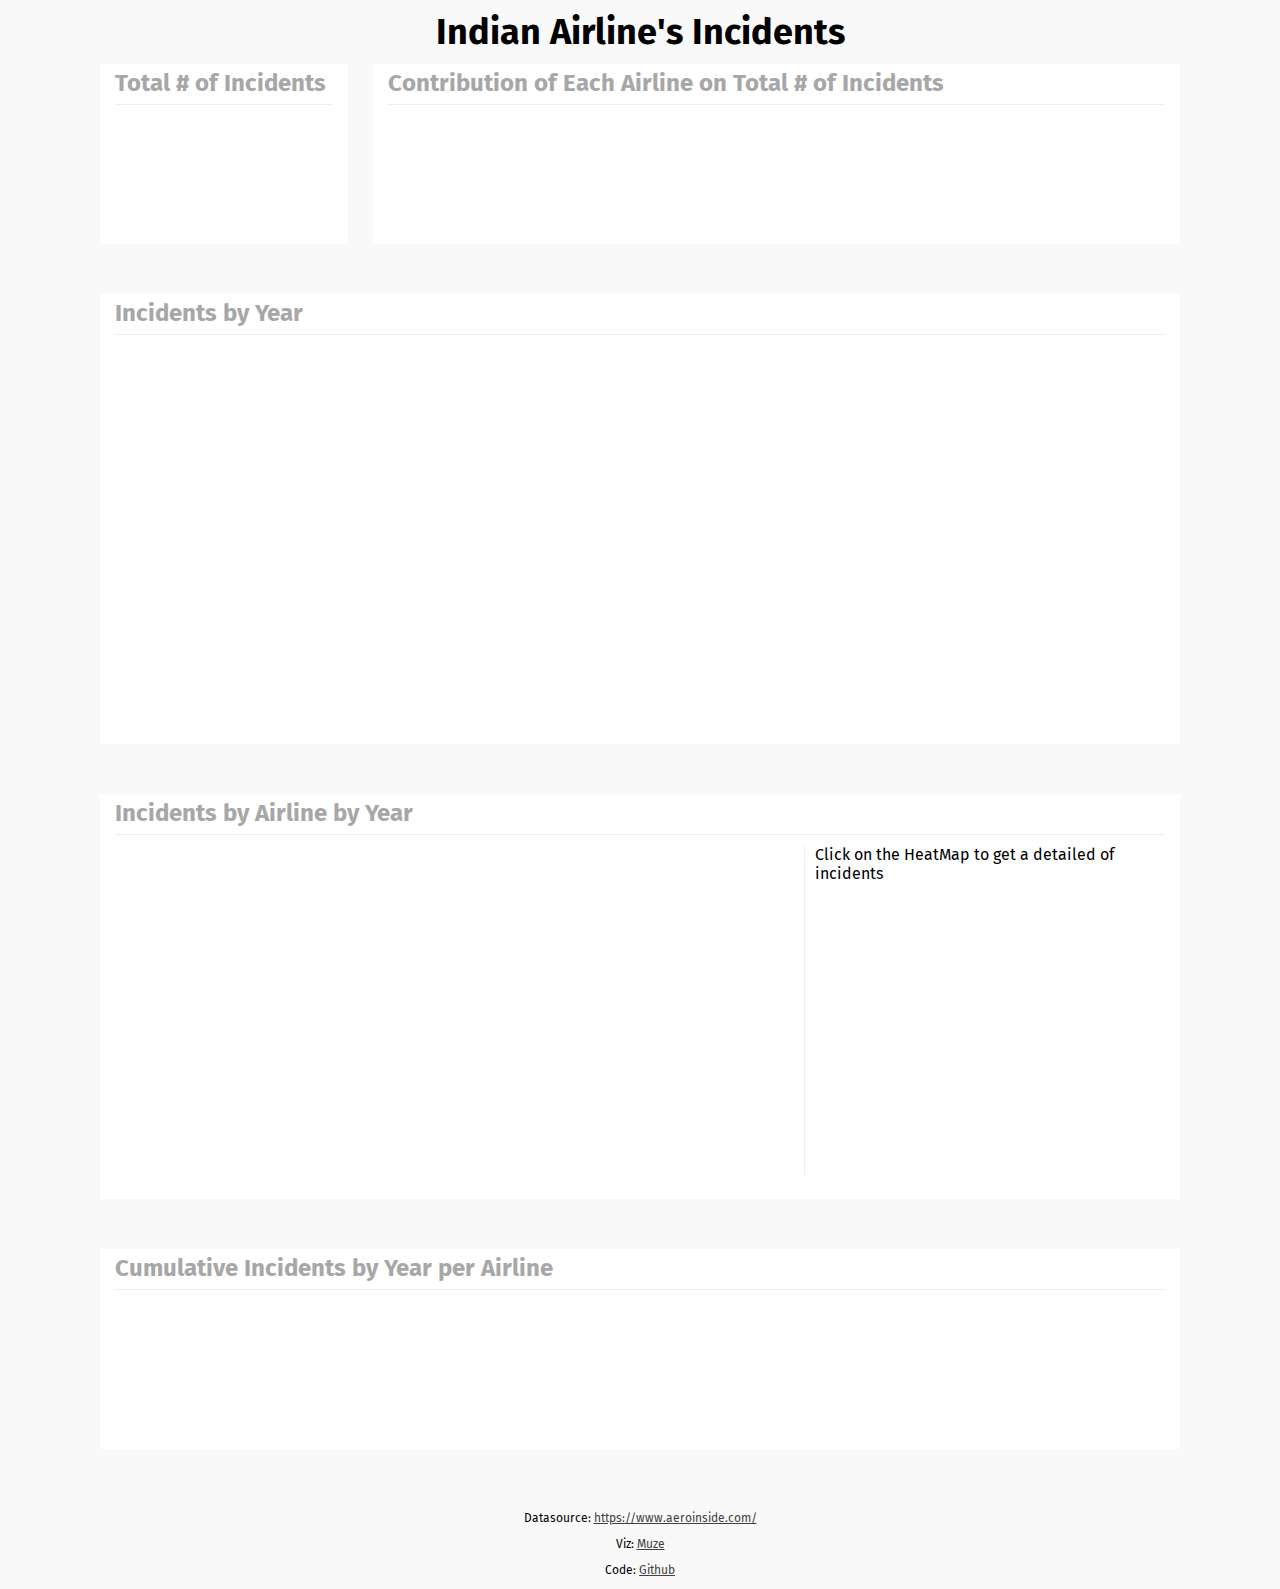
<file: docs/index.html>
<!DOCTYPE html>
<html lang="en">
  <head>
    <meta charset="UTF-8" />
    <meta name="viewport" content="width=device-width, initial-scale=1.0" />
    <meta http-equiv="X-UA-Compatible" content="ie=edge" />
    <title>Indian Airline's Incidents</title>
    <link
      href="https://cdn.charts.com/lib/muze/core/latest/themes/muze.css"
      rel="stylesheet"
    />
    <link href="https://fonts.googleapis.com/css?family=Fira+Sans" rel="stylesheet">
    <link href="https://fonts.googleapis.com/css?family=Fira+Mono" rel="stylesheet">

    <link href="styles.css" rel="stylesheet" />
    <link href="mobile.css" rel="stylesheet" />
    <link href="dropdown.css" rel="stylesheet" />
  </head>

  <body>
    <!-- <div id="timeline-viz"></div> -->

    <div id="airline-incidents">
      <div class="page-header"><h2>Indian Airline's Incidents</h2></div>

      <div class="component" id="number-of-incidents">
        <div id="number-of-incidents-header" class="header">
          <h2>Total # of Incidents</h2>
        </div>
        <div id="number-of-incidents-content" class="content"></div>
      </div>

      <div class="component" id="incidents-breakup">
        <div id="number-of-incidents-breakup-header" class="header">
          <h2>Contribution of Each Airline on Total # of Incidents</h2>
        </div>
        <div id="number-of-incidents-breakup-content" class="content">
          <div id="incidents-breakup-viz"></div>
          <div id="incidents-breakup-legend"></div>
        </div>
      </div>

      <div class="component" id="incidents-by-year-step">
        <div id="incidents-by-year-step-header" class="header">
          <h2>Incidents by Year</h2>
        </div>
        <div id="incidents-by-year-step-content" class="content">
          <div id = "incidents-by-year-step-info-box" class = "info-box"></div>
          <div id = "incidents-by-year-step-chart" ></div>
        </div>
      </div>
      
      <div class="component" id="incidents-by-year-heatmap">
        <div id="incidents-by-year-heatmap-header" class="header">
          <h2>Incidents by Airline by Year</h2>
        </div>
        <div id="incidents-by-year-heatmap-content" class="content">
        <div id="incidents-by-year-heatmap-content-chart" class= "sub-content" >
            <div class = 'back-button'>&#8592 Back to Year View</div>
        </div>
        <div id="incidents-by-year-heatmap-content-info-box"  class= "sub-content">
            <div id = "clear-button" href="#">Clear</div>
            <div class ="info-box" id ="heatmap-info-box">
       
              <div class = "info-box-link" id = "empty-info">Click on the HeatMap to get a detailed of incidents</div>
            </div>
        </div>

        </div>
      </div>
      
      <div class="component" id="incidents-by-year-trellis">
        <div id="incidents-by-year-trellis-header" class="header">
          <h2>Cumulative Incidents by Year per Airline</h2>
        </div>
        <div id="incidents-by-year-trellis-content" class="content"></div>
      </div>

      <div class="footer-component">
        <p>
            Datasource: <a href='https://www.aeroinside.com/'>https://www.aeroinside.com/</a>
        </p>
        <p>
            Viz: <a href='https://www.charts.com/muze'>Muze</a>
        </p>
        <p>
            Code: <a href='https://github.com/adotg/airline-incidents'>Github</a>
        </p>
      </div>
    </div>


    <script
      type="text/javascript"
      src="https://cdn.charts.com/lib/muze/core/latest/muze.js"
    ></script>
    <script type="text/javascript" src="dropdown.js"></script>
    <script type="text/javascript" src="helper.js"></script>
    <script type="text/javascript" src="data-builder.js"></script>
    <script type="text/javascript" src="stacked-bar.js"></script>
    <script type="text/javascript" src="step-line.js"></script>
    <script type="text/javascript" src="heat-map.js"></script>
    <script type="text/javascript" src="trellis.js"></script>
    <script type="text/javascript" src="index.js"></script>
  </body>
</html>
</file>
<file: docs/styles.css>
html,
body {
  width: 100%;
  height: 100%;
  margin: 0px;
  background-color: #f9f9f9;
  font-family: 'Fira Sans', sans-serif;
}

#airline-incidents {
  width: calc(100% - 200px);
  margin-left: 100px;
  height: 100%;
  font-weight: regular;
}
#airline-incidents h2,
#airline-incidents h3 {
  margin: 0px;
}
.muze-title-container .muze-header-cell {
  font-size: 20px;
  font-weight: 700;
  color: #5f5f5f;
}

.page-header {
    width: 100%;
    height: fit-content;
    height: -moz-fit-content;

    margin-top: 10px;
    margin-bottom: 10px;
    font-size: 24px;
  text-align: center;
}
#incidents-breakup .muze-legend-title {
  height: 0px !important;
}

#incidents-breakup .muze-legend-body {
  overflow-y: none !important;
}
.component {
  height: 10px;
  width: 10px;
  float: left;
  margin-bottom: 50px;
  background: white;
  min-height: 200px;
}

.footer-component{
  width: 100%;
  float: left;
  margin-bottom: 30px;
  text-align: center;
  font-size: 12px;
}

.footer-component a {
  color: #414141;
}

.header {
  color: #a7a7a7;
  margin-left: 15px;
  margin-top: 5px;
  margin-bottom: 10px;
  height: 35px;
  width: calc(100% - 30px);
  float: left;
  border-bottom: 1px solid #eee;
}
.content {
  margin: 10px;
  margin-top: 0px;
  width: calc(100% - 20px);
  height: calc(100% - 60px);
  float: left;
}

#number-of-incidents {
  height: 180px;
  min-height: 130px;
  width: 23%;
}

#number-of-incidents-content {
  font-size: 60px;
  font-weight: bold;
  margin-top: 0px;
  margin-left: 0px;
  margin-right: 0px;
  margin-bottom: 0px;
  text-align: center;
  display: flex;
  align-items: center;
  justify-content: center;
}

#incidents-breakup {
  height: 180px;
  width: calc(77% - 25px);
  min-height: 130px;
  margin-left: 25px;
}
#number-of-incidents-breakup-content {
  margin-top: -10px;
}

#incidents-breakup-viz,
#incidents-breakup-legend {
  width: 100%;
}

#incidents-breakup-legend {
  font-size: 12px;
  display: flex;
    align-items: center;
    justify-content: center;
}
.incidents-legend {
  float: left;
  margin: 5px;
}
.legend-text {
  float: left;
}
.legend-box {
  float: left;
  font-size: 12px;
  margin: 0px 5px;
}

.lastPoint .muze-layer-point {
    fill-opacity: 1 !important;
}

#incidents-by-year-step,
#incidents-by-year-heatmap,
#incidents-by-year-trellis {
  width: 100%;
}
#incidents-by-year-step {
  height: 50%;
  min-height: 400px;
}
#incidents-by-year-step h2 {
  float: left;
}
#dropdown-selector-stepline {
    float: right;
    border: none;
    /* padding: 5px !important; */
    height: 30px;
    border-radius: 0px;
    border: 0px;
    padding: 5px 10px !important;
    background: #eee;
    -webkit-appearance: menulist;
    outline: 1px solid #eee;
    outline-offset: -1px;
}

#incidents-by-year-heatmap {
  height: 45%;
}
#incidents-by-year-heatmap-content,
#incidents-by-year-heatmap-header {
  /* text-align: center;
    display:flex;
    align-items: center;
    justify-content: center */
  position: relative;
}

.back-elem {
  position: absolute;
  top: 0;
  left: 0;
  width: 10px;
  height: 100%;
}

#incidents-by-year-step-info-box {
  position: relative;
  height: 100px;
  width: 100%;
  /* margin-bottom: 20px; */
    margin-left: 20px;
  float: left;
}

#incidents-by-year-step-info-box .info-box-header {
    float: left;
    font-size: 22px;
    margin: 0px 10px 10px 10px;
    height: 30px;
    /* height: 100%; */
    width: 100%;
    font-weight: 600;
    display: flex;
    align-items: center;
    /* justify-content: center; */
}

#incidents-by-year-step-chart {
  width: 100%;
  height: calc(100% - 95px);
  float: left;
}
.back-button {
  position: absolute;
  background: #eee;
  color: black;
  border: 1px solid #414141;
  border-radius: 3px;
  top: -56px;
  right: 0px;
  display: none;
  cursor: pointer;
  padding: 5px 10px;
}
.sub-content {
  height: 100%;

  float: left;
}

#incidents-by-year-heatmap-content-chart {
  width: 65%;
  position: relative;
}
#incidents-by-year-heatmap-content-info-box {
  width: 35%;
}
#incidents-by-year-heatmap .muze-layer-bar rect {
  cursor: pointer;
}

#incidents-by-year-step .info-box-elem {
    padding: 0px 15px;
    margin-right: 5px;
    position: relative;
}
.info-content {
  font-weight: 300;
}
.airBusA320NText text {
    transform: rotate(-90deg);
}
#heatmap-info-box {
  width: calc(100% - 30px);
  height: calc(100% - 15px);
  border-left: 1px solid #eee;
  padding-left: 10px;
  margin: 0px 10px 10px 5px;
  /* overflow-y: scroll; */
}

.info-box-content{
  
        overflow-y: scroll;
        height: calc(100% - 30px);

}
.info-image {
  float: left;
}
#heatmap-info-box .info-box-elem {
  margin: 10px 5px;
}

.info-box-elem {
  display: block;
  float: left;
}

#heatmap-info-box .info-box-header {
  border-bottom: 1px solid #eee;
  text-align: center;
  font-size: 20px;
  margin-bottom: 5px;
  padding-bottom: 5px;
  font-weight: 600;
}

#heatmap-info-box .info-header {
  margin-left: 10px;

  float: left;
  width: calc(100% - 85px);
  font-weight: 600;
}
.info-header {
  font-size: 18px;
  margin: 0px;
  font-weight: 600;
}
div#incidents-by-year-step-info-box {
    overflow-x: hidden;
    /* overflow-y: hidden; */
}

.info-link {
  margin-left: 10px;
  float: right;
  width: calc(100% - 85px);
  font-weight: 100;
  font-size: 14px;
}

#incidents-by-year-trellis {
  height:fit-content;
  height: -moz-fit-content;
}
.incidents-trellis {
  float: left;
  margin-left: 25px;
  width: 30%;
  margin-top: 10px;
  height: 50%;
}



.muze-tooltip-box,
#incidents-by-year-heatmap .muze-tooltip-content-container,
#incidents-by-year-trellis .muze-tooltip-content-container {
  padding-top: 0px !important;
  padding-bottom: 2px !important;
}

.tooltip-mod {
  left: 10px;
}

.tooltip-header {
  font-size: 20px;
  margin: 0px;
  font-weight: 600;
}

.tooltip-sub-header {
  font-size: 16px;
  margin: 0px;
  font-weight: 400;
}

#incidents-by-year-heatmap .ticks-link,
#incidents-by-year-trellis .ticks-link {
  color: -webkit-link;
  cursor: pointer;
  text-decoration: underline;
  fill: #4eadf8;
}
#clear-button {
    cursor: pointer;
    position: absolute;
    text-decoration: underline;
    right: 0px;
    padding: 3px 10px;
    display: none;
    color: #4eadf8;
}

#clear-button:hover {
  text-decoration: underline;
}

#empty-info{
    border-bottom: none !important;
    display: flex;
    /* align-items: center; */
    justify-content: center;
    height: 100%;
    font-size: 16px !important;
}

.contribution-layer rect {
    fill-opacity: 0.3;
    fill: #414141 !important;
}

.muze-contributionLayer-text text{

    fill: #000 !important;

}


.airline {
  font-size: 20px;
}

#number {
  font-family: 'Fira Mono', monospace;
  font-size: 12px;
}

.text {
  font-size: 9px;
  vertical-align: super;
  
}
</file>
<file: docs/mobile.css>
@media screen and (max-width: 1080px) {
  #airline-incidents {
    width: calc(100% - 60px);
    margin-left: 30px;
    height: 100%;
    font-weight: regular;
  }

  .airline {
    font-size: 16px;
  }

  #number {
    font-size: 9px;
  }

  .text {
    font-size: 8px;
  }
  .page-header h2 {
    font-size: 20px;
  }
  div#number-of-incidents-content {
    font-size: 40px;
  }

  #dropdown-selector-stepline {
    height: calc(100% - 2px);

    font-size: 8px;

    padding: 0px !important;
  }
  h2 {
    font-size: 16px;
  }
  .header {
    height: 25px;
  }
  #incidents-breakup-legend,
  .legend-box {
    font-size: 9px;
  }
  #incidents-by-year-heatmap {
    height: 80%;
    min-height: 500px;
  }
  #incidents-by-year-heatmap-content-chart,
  #incidents-by-year-heatmap-content-info-box {
    width: 100%;
    position: relative;
  }
  #incidents-by-year-heatmap-content-chart {
    height: 60%;
  }
  #incidents-by-year-heatmap-content-info-box {
    height: 40%;
  }
  .incidents-trellis {
    margin-left: 15px;
  }
  #heatmap-info-box {
    border-left: 0px solid #eee;
    border-top: 1px solid #eee;
  }
  #heatmap-info-box .info-box-header {
    padding-top: 5px;
  }
  #empty-info {
    font-size: 14px;
  }
}

@media screen and (max-width: 768px) {
  .component {
    margin-bottom: 15px;
  }
  #number-of-incidents,
  #incidents-breakup {
    width: 100%;
    margin-left: 0px;
  }
  .page-header h2 {
    font-size: 20px;
  }
  #number-of-incidents {
    height: 10%;
  }
  #dropdown-selector-stepline {
    height: calc(100% - 2px);

    font-size: 8px;

    padding: 0px !important;
  }
  #airline-incidents {
    width: calc(100% - 40px);
    margin-left: 20px;
    height: 100%;
    font-weight: regular;
  }
  div#number-of-incidents-content {
    font-size: 40px;
  }

  h2 {
    font-size: 18px;
  }

  .airline {
    font-size: 14px;
  }

  #number {
    font-size: 9px;
  }

  .text {
    font-size: 6px;
  }
  .header {
    height: 20px;
  }
  #incidents-breakup-legend,
  .legend-box {
    font-size: 8px;
  }
  #incidents-by-year-step-info-box .info-box-header {
    font-size: 16px;
    margin: 0px 4px 4px 4px;
  }

  .info-content {
    font-weight: 300;
    font-size: 10px;
  }
  #incidents-by-year-heatmap {
    height: 60%;
    min-height: 400px;
  }
  #incidents-by-year-heatmap-content-chart,
  #incidents-by-year-heatmap-content-info-box {
    width: 100%;
    position: relative;
  }
  #incidents-by-year-heatmap-content-chart {
    height: 50%;
  }
  #heatmap-info-box {
    border-left: 0px solid #eee;
    border-top: 1px solid #eee;
  }
  #incidents-by-year-heatmap-content-info-box {
    height: 50%;
  }
  .info-box-header {
    padding-top: 5px;
  }

  #heatmap-info-box .info-box-header {
    font-size: 16px;
  }
  .info-header {
    font-size: 14px;
  }
  .info-link {
    font-size: 12px;
  }
  .incidents-trellis {
    margin-left: 0px;
  }
  #heatmap-info-box .info-box-header {
    padding-top: 5px;
    text-align: left;
  }
}

@media screen and (max-width: 480px) {
  h2 {
    font-size: 14px;
  }
  .airline {
    font-size: 12px;
  }

  #number {
    font-size: 8px;
  }

  .text {
    font-size: 6px;
  }
  #heatmap-info-box .info-box-header {
    font-size: 14px;
  }
  #clear-button {
    font-size: 12px;
  }
}
@media screen and (max-width: 400px) {
  h2 {
    font-size: 13px;
  }
}
</file>
<file: docs/dropdown.css>
.dropdown-button {
    float: right;
    border: none;
    border-radius: 0px;
    border: 0px;
    padding: 5px 10px !important;
    color: black;
    background: #eee;
    outline: 1px solid #eee;
    outline-offset: -1px;
    position: relative;
    cursor: pointer;
    width: 150px;
}
@media screen and (max-width: 1080px) {
    .dropdown-button {
        font-size: 12px;
        width: 100px;
    }
}
@media screen and (max-width: 480px) {
    .dropdown-button {
        font-size: 9px;
        width: 75px;
    }
}

.dropdown-arrow{
    float: right;
}
.dropdown {
    width: fit-content;
    position: absolute;
    display: inline-block;
    top: 1px;
    width: fit-content;
    height: fit-content;
    background: white;
    left: 2px;
    display: flex;
    flex-direction: column;
    width: 100%;
    border: 1px solid rgba(0,0,0,0.5);
}
.dropdown-list {
    width: fit-content;
    align-items: center;
    width: calc(100% - 10px);
    padding: 5px;
}

.dropdown-list:hover{
    background: rgba(0,0,0,0.6);
    color: white;
}
</file>
